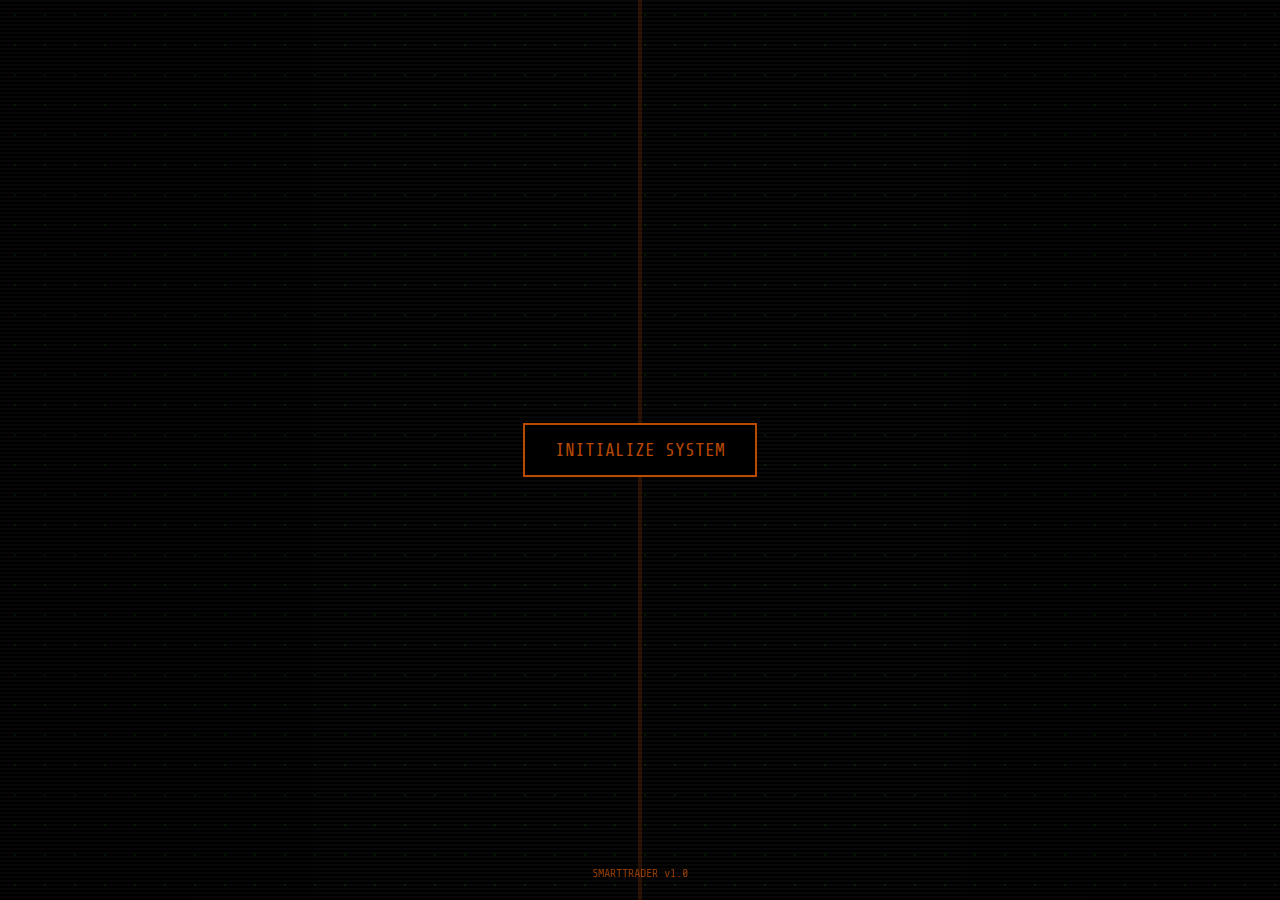
<file: frontend/index.html>
<!doctype html>
<html lang="en">
    <head>
        <meta charset="UTF-8" />
        <meta name="viewport" content="width=device-width, initial-scale=1.0" />
        <title>SmartTrader System</title>
        <link
            href="https://fonts.googleapis.com/css2?family=Share+Tech+Mono&display=swap"
            rel="stylesheet"
        />
        <link rel="stylesheet" href="assets/css/global.css" />
        <link rel="stylesheet" href="assets/css/landing.css" />
    </head>
    <body>
        <div class="grid-overlay"></div>
        <div class="scanlines"></div>

        <div class="door-left"></div>
        <div class="door-right"></div>

        <div class="init-container">
            <div class="system-status">SYSTEM STATUS: STANDBY</div>
            <button class="init-button">INITIALIZE SYSTEM</button>
        </div>

        <div class="version-number">SMARTTRADER v1.0</div>

        <script src="assets/js/landing.js"></script>
    </body>
</html>
</file>
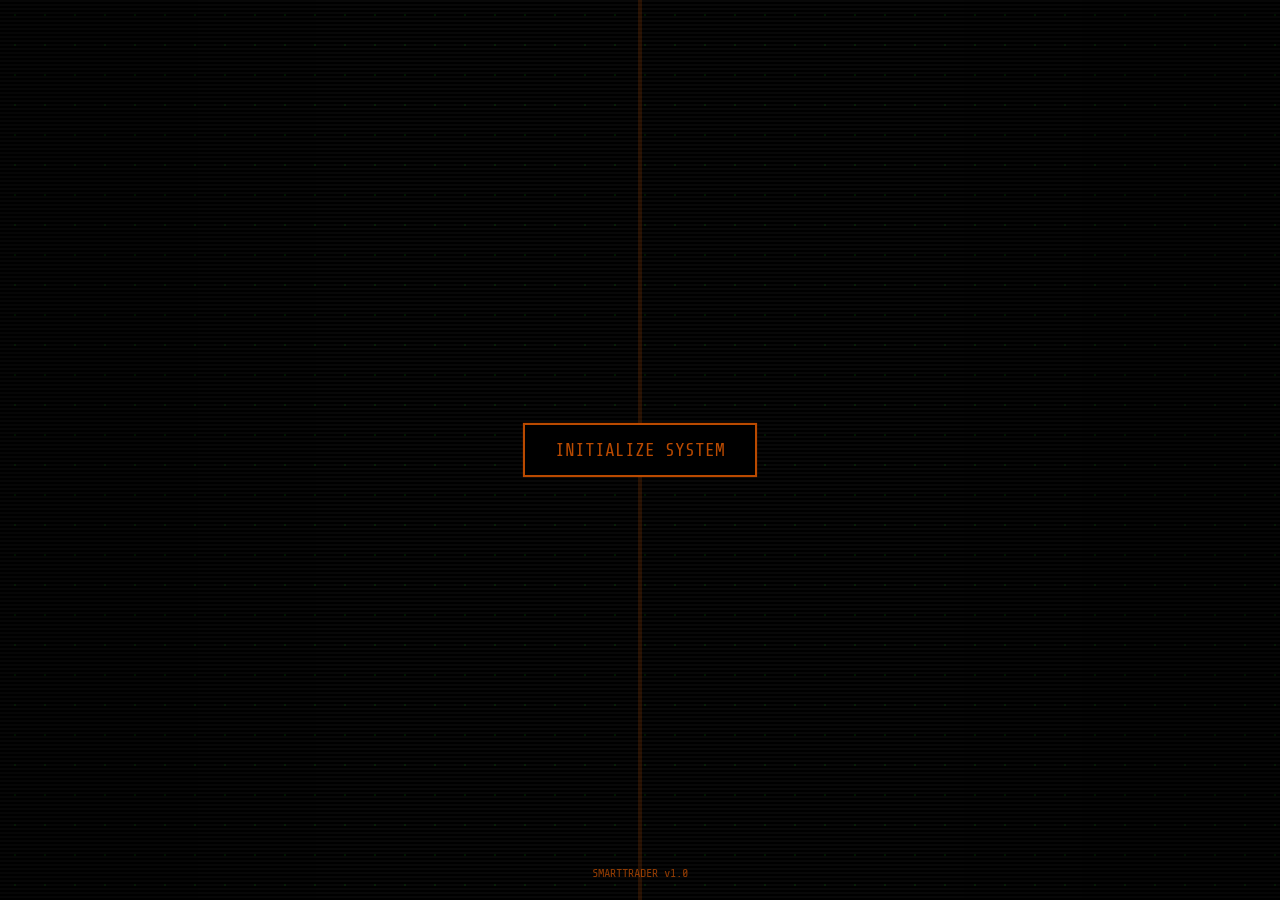
<file: frontend/console.html>
<!doctype html>
<html lang="en">
    <head>
        <meta charset="UTF-8" />
        <meta name="viewport" content="width=device-width, initial-scale=1.0" />
        <title>SmartTrader Console</title>
        <link
            href="https://fonts.googleapis.com/css2?family=Share+Tech+Mono&display=swap"
            rel="stylesheet"
        />
        <link rel="stylesheet" href="assets/css/global.css" />
        <link rel="stylesheet" href="assets/css/console.css" />
    </head>
    <body>
        <div class="grid-overlay"></div>
        <div class="scanlines"></div>

        <div class="console-loader">
            <div class="startup-text">
                <span>INITIALIZING SMARTTRADER CONSOLE...</span>
                <span>GRABBING THE BEST MODEL...</span>
                <span>BOOTING...</span>
            </div>
        </div>

        <div class="console-container">
            <div class="header">
                <h1>SMARTTRADER CONSOLE</h1>
                <div class="status-panel">
                    <div>MODEL STATUS: EXTREMELY OPTIMAL</div>
                </div>
            </div>

            <div class="date-section">
                <input type="date" id="predictionDate" class="date-input" />
                <button id="predictBtn" class="predict-btn">
                    ANALYZE MARKET DATA
                </button>
                <div></div>
                <h5>
                    <b
                        >Note: Further dates will require additional
                        processing</b
                    >
                </h5>
            </div>

            <div class="results-grid">
                <div class="prediction-panel">
                    <div class="panel-header">PREDICTED PRICES</div>
                    <div class="day-navigation">
                        <button id="prevDay" class="nav-btn">&lt; PREV</button>
                        <span id="currentDay">DAY 1 of 5</span>
                        <button id="nextDay" class="nav-btn">NEXT &gt;</button>
                    </div>
                    <div id="selectedDate" class="selected-date">
                        Selected Date: --/--/----
                    </div>
                    <table>
                        <tr>
                            <td>Highest Price - NVDA</td>
                            <td id="highestPrice">---.--</td>
                        </tr>
                        <tr>
                            <td>Lowest Price - NVDA</td>
                            <td id="lowestPrice">---.--</td>
                        </tr>
                        <tr>
                            <td>Average NVDA Closing Price</td>
                            <td id="avgClosingPrice">---.--</td>
                        </tr>
                        <tr>
                            <td>Highest Price - NVDQ</td>
                            <td id="nvdqHighestPrice">---.--</td>
                        </tr>
                        <tr>
                            <td>Lowest Price - NVDQ</td>
                            <td id="nvdqLowestPrice">---.--</td>
                        </tr>
                        <tr>
                            <td>Average NVDQ Closing Price</td>
                            <td id="nvdqAvgClosingPrice">---.--</td>
                        </tr>
                    </table>
                </div>

                <div class="prediction-panel">
                    <div class="panel-header">TRADING STRATEGY</div>
                    <table>
                        <thead>
                            <tr>
                                <th>Date</th>
                                <th>Action</th>
                            </tr>
                        </thead>
                        <tbody id="strategyTableBody"></tbody>
                    </table>
                </div>
            </div>
        </div>

        <div id="loadingIndicator" class="loading">
            PROCESSING MARKET DATA...
        </div>

        <button class="resetBtn" onclick="resetSystem()">RESET SYSTEM</button>

        <script src="assets/js/api.js"></script>
        <script src="assets/js/console.js"></script>
    </body>
</html>
</file>
<file: frontend/assets/css/global.css>
* {
    margin: 0;
    padding: 0;
    box-sizing: border-box;
}

body {
    background-color: #000000;
    min-height: 100vh;
    display: flex;
    justify-content: center;
    align-items: center;
    font-family: 'Share Tech Mono', monospace;
    overflow: hidden;
    position: relative;
    color: rgba(232, 93, 0, 0.8);
}

.grid-overlay {
    position: fixed;
    top: 0;
    left: 0;
    right: 0;
    bottom: 0;
    background-image: radial-gradient(#00FF00 1px, transparent 1px);
    background-size: 30px 30px;
    opacity: 0.1;
    z-index: 1;
    pointer-events: none;
}

.scanlines {
    position: fixed;
    top: 0;
    left: 0;
    right: 0;
    bottom: 0;
    background: linear-gradient(
        to bottom,
        rgba(255, 255, 255, 0.03) 50%,
        rgba(0, 0, 0, 0.03) 50%
    );
    background-size: 100% 4px;
    pointer-events: none;
    z-index: 2;
}

@keyframes fadeIn {
    from { opacity: 0; }
    to { opacity: 1; }
}

@keyframes glitch {
    0% { transform: translate(0); }
    20% { transform: translate(-2px, 2px); }
    40% { transform: translate(-2px, -2px); }
    60% { transform: translate(2px, 2px); }
    80% { transform: translate(2px, -2px); }
    100% { transform: translate(0); }
}

.glitch {
    animation: glitch 0.3s linear infinite;
}

.fade-in {
    animation: fadeIn 0.5s ease-in forwards;
}

::-webkit-scrollbar {
    width: 8px;
    height: 8px;
}

::-webkit-scrollbar-track {
    background: rgba(0, 0, 0, 0.3);
}

::-webkit-scrollbar-thumb {
    background: rgba(232, 93, 0, 0.4);
    border-radius: 4px;
}

::-webkit-scrollbar-thumb:hover {
    background: rgba(232, 93, 0, 0.6);
}

input, button {
    font-family: 'Share Tech Mono', monospace;
    outline: none;
}

input:focus, button:focus {
    box-shadow: 0 0 10px rgba(232, 93, 0, 0.4);
}

h1, h2, h3, h4, h5, h6 {
    color: rgba(232, 93, 0, 0.8);
    font-weight: normal;
}

.container {
    position: relative;
    z-index: 3;
}

@keyframes blink {
    0%, 100% { opacity: 1; }
    50% { opacity: 0.3; }
}

.loading-text {
    animation: blink 1.5s infinite;
}

.error-text {
    color: #FF3333;
    text-shadow: 0 0 5px #FF3333;
}

.success-text {
    color: #33FF33;
    text-shadow: 0 0 5px #33FF33;
}

@media (max-width: 768px) {
    .grid-overlay {
        background-size: 20px 20px;
    }

    body {
        font-size: 14px;
    }

    .scanlines {
        background-size: 100% 3px;
    }
}

@media print {
    .grid-overlay,
    .scanlines {
        display: none;
    }

    body {
        background: white;
        color: black;
    }
}
</file>
<file: frontend/assets/css/landing.css>
.init-container {
    position: relative;
    z-index: 10;
    text-align: center;
}

.init-button {
    background: #000;
    border: 2px solid rgba(232, 93, 0, 0.8);
    color: rgba(232, 93, 0, 0.8);
    padding: 15px 30px;
    font-family: "Share Tech Mono", monospace;
    font-size: 18px;
    cursor: pointer;
    position: relative;
    overflow: hidden;
    transition: all 0.3s;
    animation: pulse 2s infinite;
}

.init-button:hover {
    background: rgba(232, 93, 0, 0.2);
    box-shadow: 0 0 20px rgba(232, 93, 0, 0.4);
}

@keyframes pulse {
    0% {
        box-shadow: 0 0 0 0 rgba(232, 93, 0, 0.4);
    }
    70% {
        box-shadow: 0 0 0 10px rgba(232, 93, 0, 0);
    }
    100% {
        box-shadow: 0 0 0 0 rgba(232, 93, 0, 0);
    }
}

.system-status {
    position: absolute;
    top: -100px;
    left: 50%;
    transform: translateX(-50%);
    color: rgba(232, 93, 0, 0.8);
    opacity: 0;
    transition: opacity 0.5s;
}

.door-left,
.door-right {
    position: fixed;
    width: 50%;
    height: 100%;
    top: 0;
    z-index: 5;
    opacity: 20%;
    transition: all 1.5s cubic-bezier(0.7, 0, 0.3, 1);
}

.door-left {
    left: 0;
    background: linear-gradient(
        to right,
        #000 0%,
        #000 20%,
        transparent 50%,
        transparent 100%
    );
    border-right: 2px solid rgba(232, 93, 0, 0.8);
}

.door-right {
    right: 0;
    background: linear-gradient(
        to left,
        #000 0%,
        #000 20%,
        transparent 50%,
        transparent 100%
    );
    border-left: 2px solid rgba(232, 93, 0, 0.8);
}

.doors-open .door-left {
    transform: translateX(-100%);
    background: #000;
}

.doors-open .door-right {
    transform: translateX(100%);
    background: #000;
}

.status-message {
    position: fixed;
    color: rgba(232, 93, 0, 0.8);
    opacity: 1;
    transition: opacity 0.3s;
    z-index: 10;
}

.status-top-left {
    top: 20px;
    left: 20px;
}

.status-top-right {
    top: 20px;
    right: 20px;
}

.status-bottom-left {
    bottom: 20px;
    left: 20px;
}

.status-bottom-right {
    bottom: 20px;
    right: 20px;
}

.version-number {
    position: fixed;
    bottom: 20px;
    left: 50%;
    transform: translateX(-50%);
    color: rgba(232, 93, 0, 0.6);
    font-size: 12px;
    z-index: 10;
}

.grid-overlay {
    z-index: 1;
}

.scanlines {
    z-index: 2;
}
</file>
<file: frontend/assets/css/console.css>
.console-container {
    max-width: 1200px;
    color: rgba(232, 93, 0, 0.8);
    margin: 40px auto;
    text-align: center;
    padding: 20px;
    background-color: rgba(0, 0, 0, 0.9);
    border: 2px solid rgba(232, 93, 0, 0.8);
    position: relative;
    box-shadow: 0 0 20px rgba(232, 93, 0, 0.4);
}

.header {
    border-bottom: 1px solid rgba(232, 93, 0, 0.8);
    padding-bottom: 20px;
    margin-bottom: 30px;
    justify-content: space-between;
    align-items: center;
    text-align: center;
}

.status-panel {
    align-items: center;
    text-align: center;
    gap: 20px;
    font-size: 14px;
    color: rgba(232, 93, 0, 0.8);
}

.date-section {
    text-align: center;
    margin: 30px 0;
    padding: 20px;
    border: 1px solid rgba(232, 93, 0, 0.4);
    background: rgba(0, 0, 0, 0.5);
}

.date-section h5 {
    margin-top: 20px;
    display: block;
}

.date-input {
    background: transparent;
    border: 1px solid rgba(232, 93, 0, 0.8);
    color: rgba(232, 93, 0, 0.8);
    padding: 8px 15px;
    font-family: "Share Tech Mono", monospace;
    margin-right: 15px;
}

.predict-btn {
    background: transparent;
    border: 1px solid rgba(232, 93, 0, 0.8);
    color: rgba(232, 93, 0, 0.8);
    padding: 8px 20px;
    font-family: "Share Tech Mono", monospace;
    cursor: pointer;
    transition: all 0.3s;
}

.predict-btn:hover {
    background: rgba(232, 93, 0, 0.2);
    box-shadow: 0 0 10px rgba(232, 93, 0, 0.4);
}

.results-grid {
    display: grid;
    grid-template-columns: 1fr 1fr;
    gap: 30px;
    margin-top: 30px;
}

.prediction-panel {
    border: 1px solid rgba(232, 93, 0, 0.4);
    padding: 20px;
    background: rgba(0, 0, 0, 0.5);
}

.panel-header {
    color: rgba(232, 93, 0, 0.8);
    font-size: 16px;
    margin-bottom: 15px;
    border-bottom: 1px solid rgba(232, 93, 0, 0.4);
    padding-bottom: 10px;
}

table {
    width: 100%;
    border-collapse: collapse;
}

th,
td {
    padding: 10px;
    text-align: left;
    border: 1px solid rgba(232, 93, 0, 0.4);
    color: rgba(232, 93, 0, 0.8);
}

th {
    background: rgba(232, 93, 0, 0.1);
}
.loading {
    position: fixed;
    top: 50%;
    left: 50%;
    transform: translate(-50%, -50%);
    color: rgba(232, 93, 0, 0.8);
    background: rgba(0, 0, 0, 0.8);
    padding: 20px;
    border: 1px solid rgba(232, 93, 0, 0.8);
    display: none;
}

.console-loader {
    position: fixed;
    top: 0;
    left: 0;
    width: 100%;
    height: 100%;
    background: #000;
    z-index: 1000;
    display: flex;
    justify-content: center;
    align-items: center;
    transition: opacity 1s ease-out;
}

.console-loader.fade-out {
    opacity: 0;
    pointer-events: none;
}

.startup-text {
    color: rgba(232, 93, 0, 0.8);
    text-align: center;
}

@keyframes typewriter {
    from {
        width: 0;
    }
    to {
        width: 100%;
    }
}

.startup-text span {
    display: block;
    overflow: hidden;
    white-space: nowrap;
    border-right: 2px solid rgba(232, 93, 0, 0.8);
    animation:
        typewriter 1s steps(40) forwards,
        blink 1s infinite;
}

.resetBtn {
    position: fixed;
    bottom: 10px;
    right: 10px;
    opacity: 0.3;
}

.day-navigation {
    display: flex;
    justify-content: space-between;
    align-items: center;
    margin: 15px 0;
    padding: 10px;
    border: 1px solid rgba(232, 93, 0, 0.4);
    background: rgba(0, 0, 0, 0.3);
}

.nav-btn {
    background: transparent;
    border: 1px solid rgba(232, 93, 0, 0.8);
    color: rgba(232, 93, 0, 0.8);
    padding: 5px 15px;
    font-family: "Share Tech Mono", monospace;
    cursor: pointer;
    transition: all 0.3s;
}

.nav-btn:hover {
    background: rgba(232, 93, 0, 0.2);
    box-shadow: 0 0 10px rgba(232, 93, 0, 0.4);
}

.nav-btn:disabled {
    opacity: 0.5;
    cursor: not-allowed;
}

#currentDay {
    font-size: 14px;
    color: rgba(232, 93, 0, 0.8);
}

.selected-date {
    margin-bottom: 15px;
    font-size: 14px;
    color: rgba(232, 93, 0, 0.8);
    border-bottom: 1px solid rgba(232, 93, 0, 0.4);
    padding-bottom: 10px;
}
</file>
